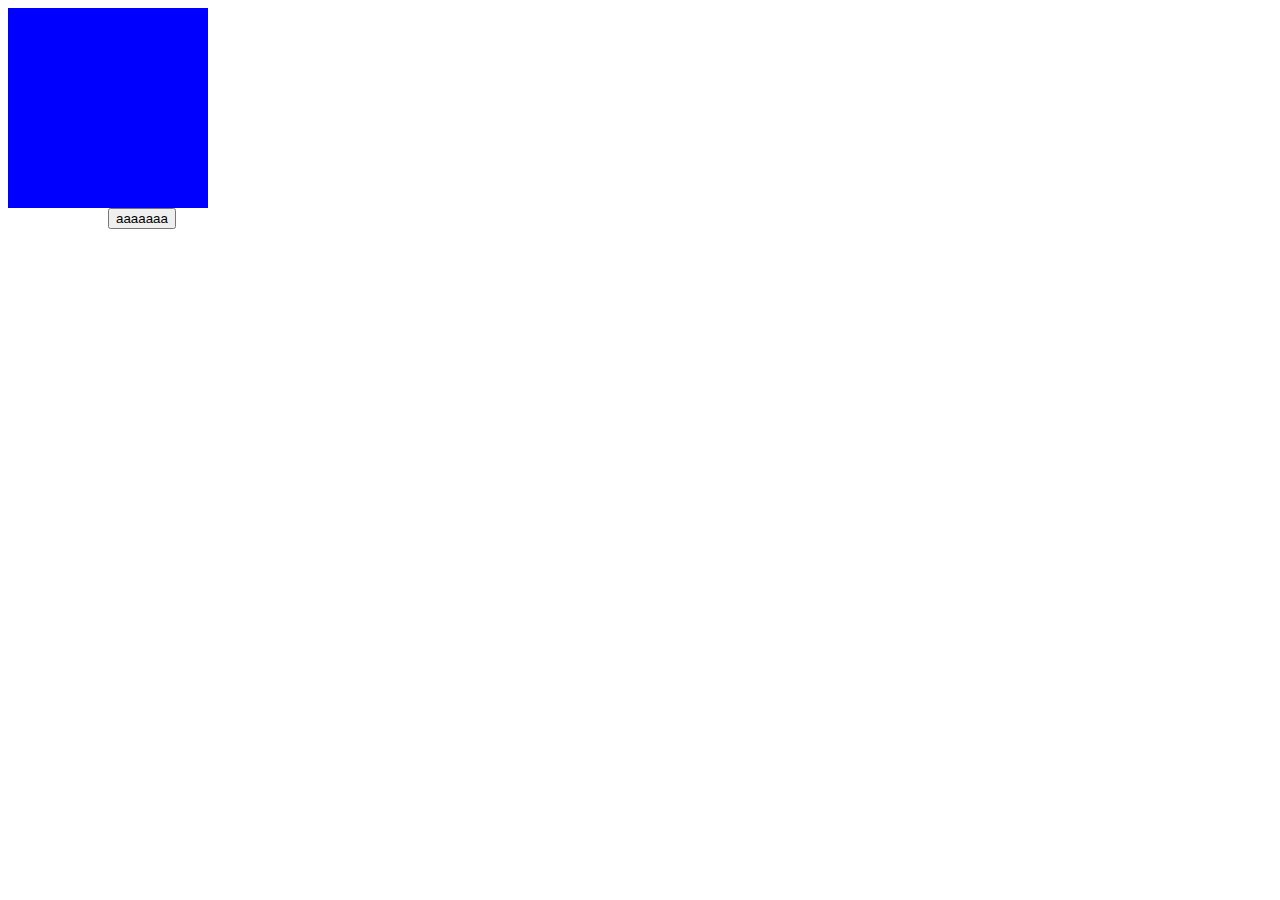
<file: index.html>
<!DOCTYPE html>
<html lang="en">
<head>
    <meta charset="UTF-8">
    <meta name="viewport" content="width=device-width, initial-scale=1.0">
    <title>Document</title>
</head>
 <style>
     .s {
        background-color: blue;
         height: 200px;
         width: 200px;
         position: fixed;
     }
     button{
         position: fixed;
         transform: translate(100px, 200px);
     }
     div {
         background-color: red;
         height: 100px;
         width: 100px;
         position: absolute;

     }
 </style>
<body>
    <div class="s"></div>
    <div class="s"></div>
    <div class="s"></div>
    <div class="s"></div>
    <div class="s"></div>
    <div class="s"></div>
    <div class="s"></div>
    <div class="s"></div>
    <div class="s"></div>
    <div class="s"></div>
    <div class="s"></div>
    <div class="s"></div>
    <div class="s"></div>
    <div class="s"></div>
    <div class="s"></div>
    <div class="s"></div>
    <button> aaaaaaa</button>
    <script>
        document.querySelector('button').onclick = function() {
            let createDiv = document.createElement('div')
            document.body.append(createDiv)
            createDiv.classList.toggle('div')
            var newDIv = document.querySelectorAll('.div');

            for (let i = 0; i < newDIv.length; i++) {
                const element = newDIv[i];
                element.onmousedown = function(e) { 

                
                element.style.position = 'fixed';
                moveAt(e);
                
                document.body.appendChild(element);

                element.style.zIndex = 1000; 
                function moveAt(e) {
                element.style.left = e.pageX - element.offsetWidth / 2 + 'px';
                element.style.top = e.pageY - element.offsetHeight / 2 + 'px';
                }

                
                document.onmousemove = function(e) {
                moveAt(e);
                }

                
                element.onmouseup = function() {
                document.onmousemove = null;
                element.onmouseup = null;
                }
                }
            }
        }
    

    </script>
</body>
</html>
</file>
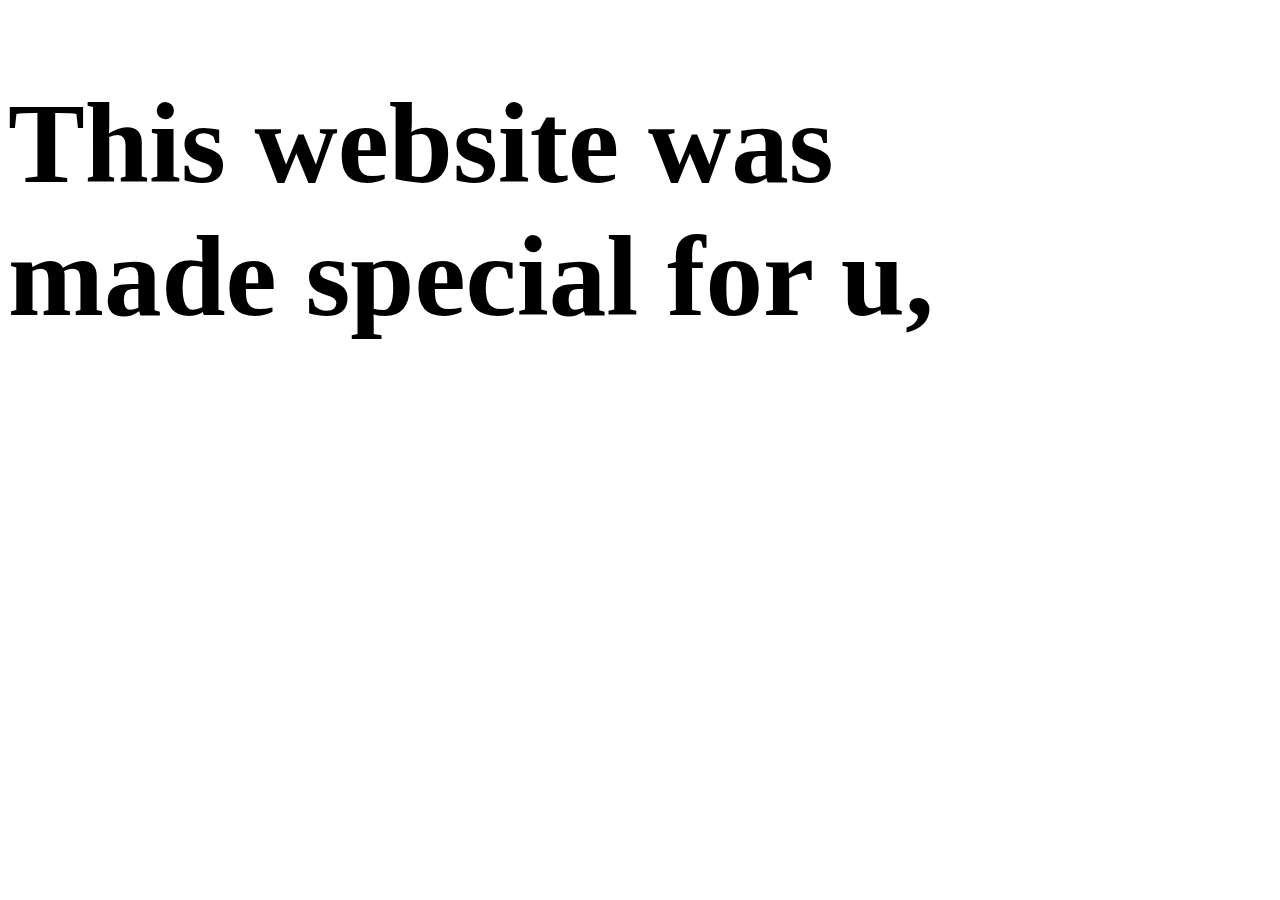
<file: 02/index.html>
<!DOCTYPE html>
<html lang="en" dir="ltr">
<head>
  <meta charset="utf-8">
  <title>Special site</title>
  <style>
  h1 {
    max-width: 80%;
    font-size: 9vw;
    font-family: sant-serif;
  }
  #userName {
    color: red;
  }
  </style>
</head>
<body>
  <h1> This website was made special for u, <span id="userName"></span></h1>
  <script>
  let name = prompt('Как тебя зовкт?')
  document.getElementById('userName').textcontent = name
  console.log("Ниже результат:")
  console.log(document.getElementById('userName'))
  </script>
</body>
</html>
</file>
